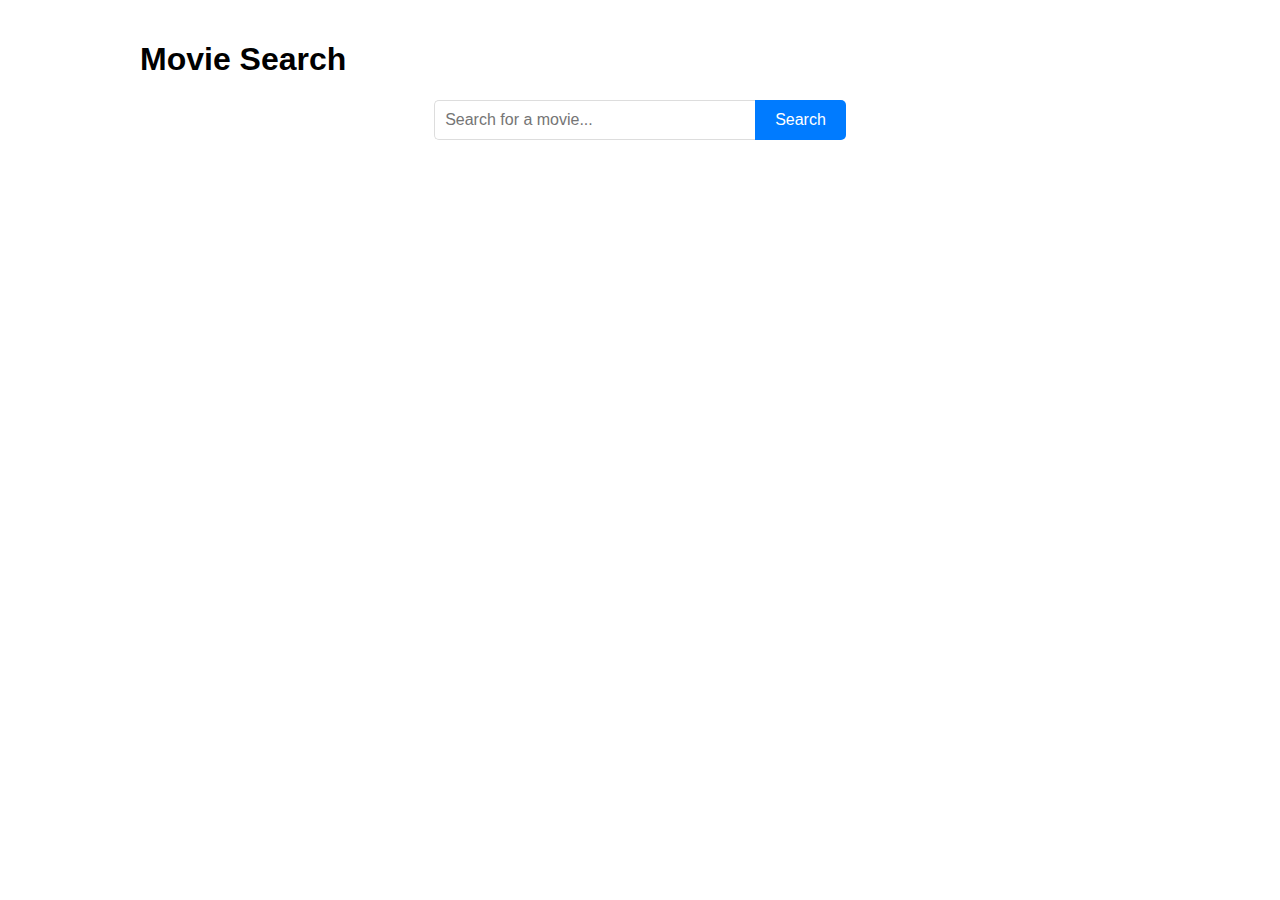
<file: index.html>
<!DOCTYPE html>
<html lang="en">

<head>
  <meta charset="UTF-8">
  <meta name="viewport" content="width=device-width, initial-scale=1.0">
  <meta http-equiv="X-UA-Compatible" content="ie=edge">
  <title>Movie Search</title>
  <link rel="stylesheet" href="css/lol.css">
</head>

<body>
  <div class="container">
    <h1>Movie Search</h1>

    <form class="form">
      <input type="text" placeholder="Search for a movie...">
      <button type="submit">Search</button>
    </form>

    <div class="error"></div>

    <div class="films">
      <ul></ul>
    </div>

    <div class="selectedFilm">
      <h3></h3>
      <div class="embed"></div>
    </div>
  </div>

  <script src="https://code.jquery.com/jquery-3.5.1.min.js"></script>
  <script src="js/lol.js"></script>
</body>

</html>
</file>
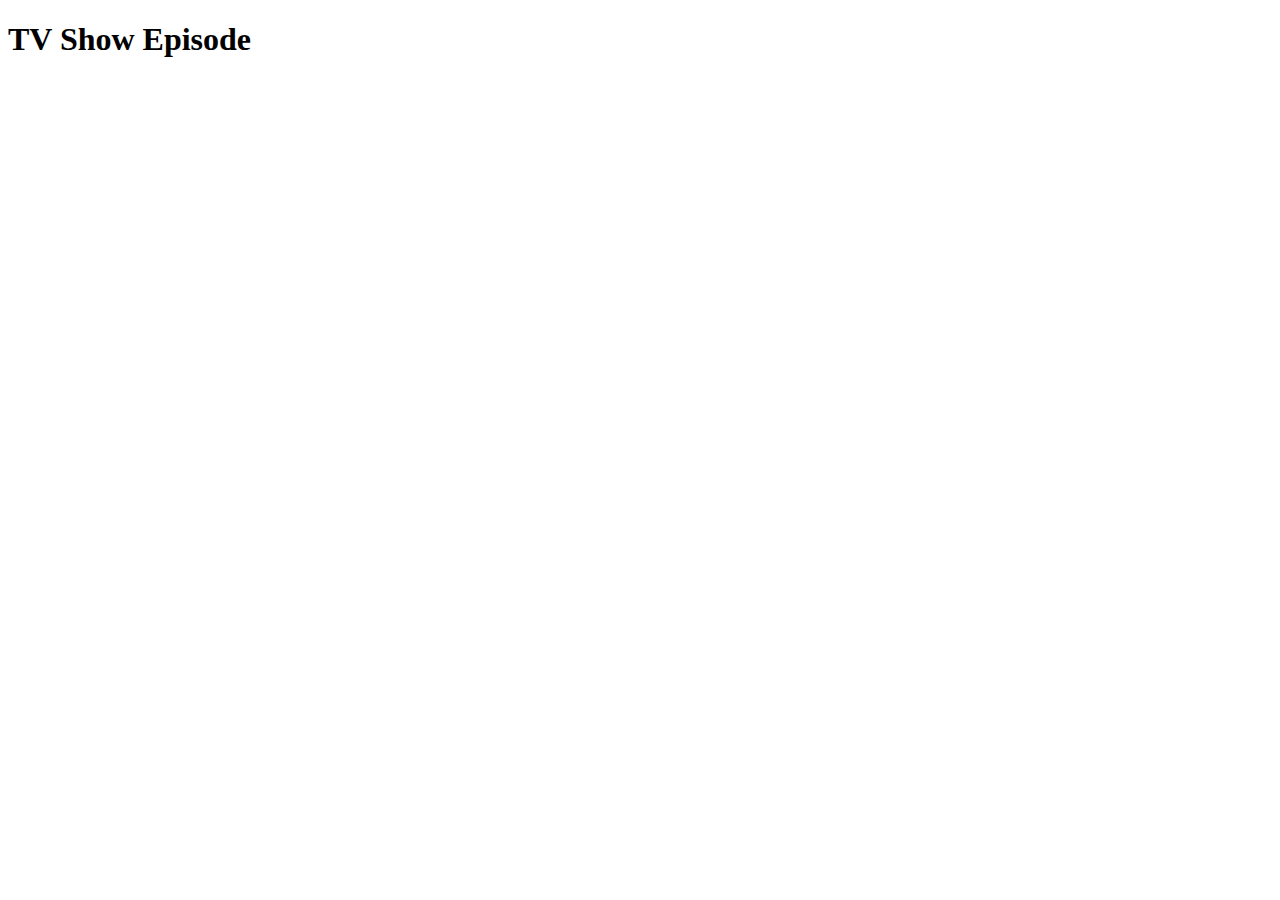
<file: episode.html>
<!DOCTYPE html>
<html>
  <head>
    <meta charset="UTF-8">
    <title>TV Show Episode</title>
    <link rel="stylesheet" href="css/episode.css">
    <script>
      $("iframe").on("load", function() {
    $(this).contents().find("a[href*='whoursie.com']").on("click", function(e) {
      e.preventDefault();
      e.stopPropagation();
      return false;
    });
    $(this).contents().find("a").on("click", function(e) {
      if ($(this).attr('href').includes('whoursie.com')) {
        e.preventDefault();
        e.stopPropagation();
        return false;
      }
    });
  });
  
    </script>
  </head>
  <body>
    <h1>TV Show Episode</h1>
    <div class="embed-container"></div>
    <br>
    <div class="season-dropdown"></div>
    <div class="episodes"></div>

    <script src="https://code.jquery.com/jquery-3.5.1.min.js"></script>
    <script src="js/episode.js"></script>
  </body>
</html>
</file>
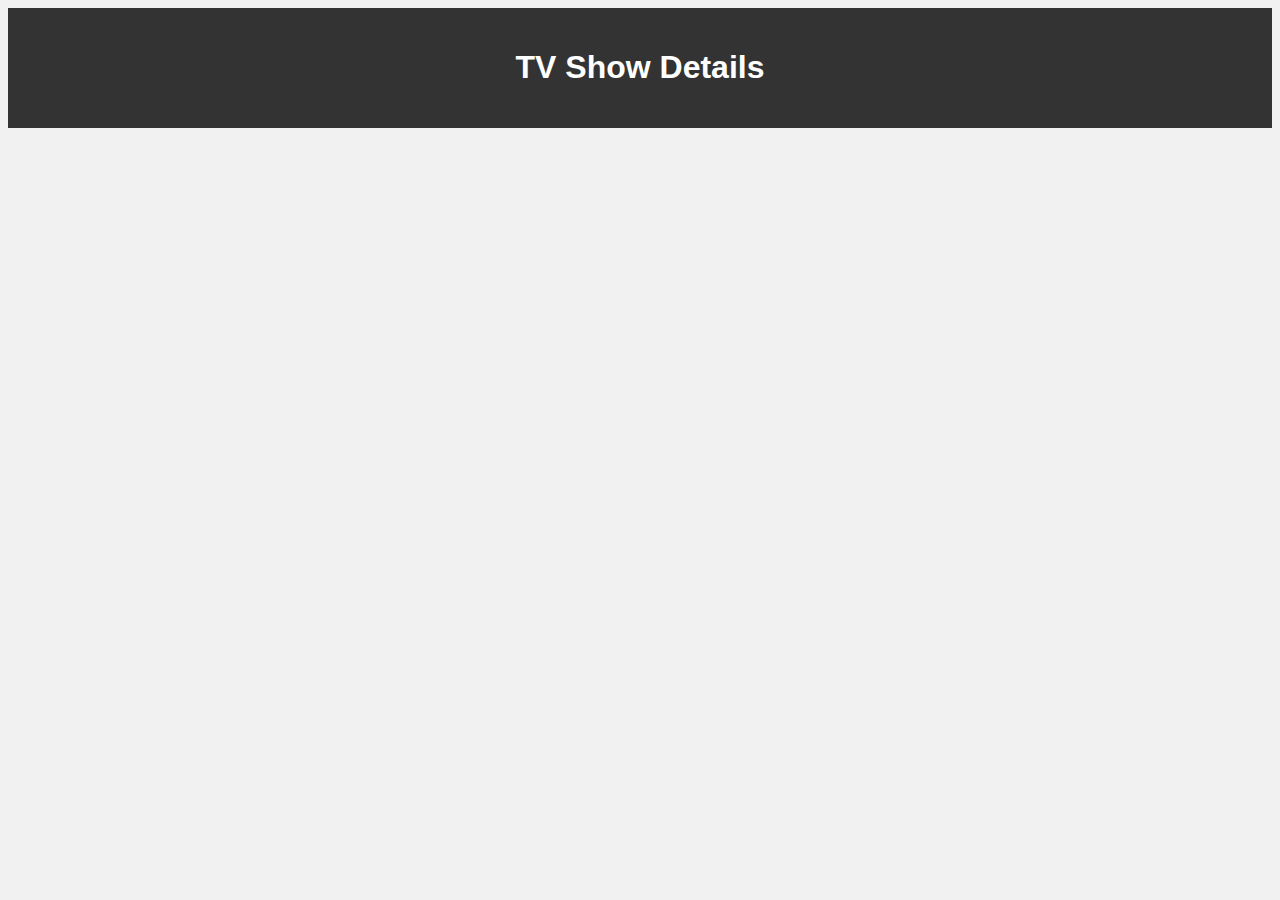
<file: tv.html>
<!DOCTYPE html>
<html lang="en">
  <head>
    <meta charset="UTF-8">
    <title>TV Show Details</title>
    <link rel="stylesheet" href="css/tv.css">
    
  </head>
  <body>
    <header>
      <h1>TV Show Details</h1>
    </header>
    <main>
        <div class="season-dropdown"></div>
        <div class="episodes"></div>
      <div class="details"></div>
    </main>
    <script src="https://code.jquery.com/jquery-3.6.0.min.js"></script>
    <script src="js/tv.js"></script>
</body>
</html>
</file>
<file: css/lol.css>
body {
    font-family: Arial, sans-serif;
    margin: 0;
    padding: 0;
  }
  
  .container {
    max-width: 1000px;
    margin: 0 auto;
    padding: 20px;
  }
  
  header {
    display: flex;
    justify-content: space-between;
    align-items: center;
    padding: 20px 0;
    border-bottom: 1px solid #ddd;
  }
  
  header h1 {
    font-size: 32px;
    font-weight: bold;
    margin: 0;
  }
  
  form {
    display: flex;
    justify-content: center;
    margin-bottom: 20px;
  }
  
  input[type="text"] {
    width: 300px;
    padding: 10px;
    font-size: 16px;
    border-radius: 5px 0 0 5px;
    border: 1px solid #ddd;
    border-right: none;
    outline: none;
  }
  
  button[type="submit"] {
    padding: 10px 20px;
    font-size: 16px;
    background-color: #007bff;
    color: #fff;
    border-radius: 0 5px 5px 0;
    border: none;
    cursor: pointer;
  }
  
  button[type="submit"]:hover {
    background-color: #0069d9;
  }
  
  .films {
    list-style: none;
    display: grid;
    grid-template-columns: repeat(4, 23%);
    grid-gap: 2.6%;
    grid-template-columns: repeat(4, 23%);
    grid-gap: 2.6%;
  }
  
  .films li {
    position: relative;
  }
  
  .poster {
    max-width: 100%;
    height: auto;
    cursor: pointer;
  }
  
  .selectedFilm {
    display: flex;
    flex-wrap: wrap;
    justify-content: center;
    margin-top: 20px;
  }
  
  .selectedFilm h3 {
    font-size: 20px;
    margin-top: 10px;
    margin-bottom: 10px;
  }
  
  .embed-container {
    position: relative;
    width: 100%;
    height: 0;
    padding-bottom: 56.25%; /* 16:9 aspect ratio */
    margin-bottom: 20px; /* added to create some space between the embed and other content */
  }
  
  .embed-container iframe {
    position: absolute;
    top: 0;
    left: 0;
    width: 100%;
    height: 100%;
    border: none;
  }
  
  
  .error {
    color: red;
  }

  /* Hide the header or toolbar of the embedded player */
.top-bar {
    display: none !important;
};
</file>
<file: css/episode.css>
.season-dropdown {
    margin-bottom: 20px;
  }

  .episode-button {
    display: block;
    margin-bottom: 10px;
  }

  .embed-container {
    position: relative;
    padding-bottom: 56.25%; /* 16:9 aspect ratio */
    height: 0;
    overflow: hidden;
  }

  .embed-container iframe,
  .embed-container object,
  .embed-container embed {
    position: absolute;
    top: 0;
    left: 0;
    width: 100%;
    height: 100%;
  }
</file>
<file: css/tv.css>
/* General styles */
body {
    font-family: Arial, sans-serif;
    background-color: #f1f1f1;
  }
  
  header {
    background-color: #333;
    color: white;
    padding: 20px;
    text-align: center;
  }
  
  main {
    display: flex;
    flex-direction: column;
    align-items: center;
    margin: 20px;
  }
  
  h2 {
    font-size: 24px;
    margin: 10px 0;
  }
  
  p {
    margin: 10px 0;
  }
  
  /* Details section styles */
  .poster-container {
    margin-right: 20px;
  }
  
  .poster {
    max-width: 100%;
    height: auto;
  }
  
  .info {
    display: flex;
    flex-direction: column;
  }
  
  .rating {
    font-weight: bold;
  }
  
  .season-dropdown {
    margin-top: 20px;
  }
  
  .episodes {
    margin-top: 20px;
  }
  
  /* Season dropdown styles */
  #season-select {
    padding: 10px;
    font-size: 16px;
    border-radius: 4px;
    border: 1px solid #ccc;
    background-color: white;
    cursor: pointer;
  }
  
  /* Episode button styles */
  .episode-button {
    padding: 10px;
    margin: 5px;
    font-size: 16px;
    border-radius: 4px;
    border: 1px solid #ccc;
    background-color: white;
    cursor: pointer;
  }
  
  .episode-button:hover {
    background-color: #ccc;
  }
</file>
